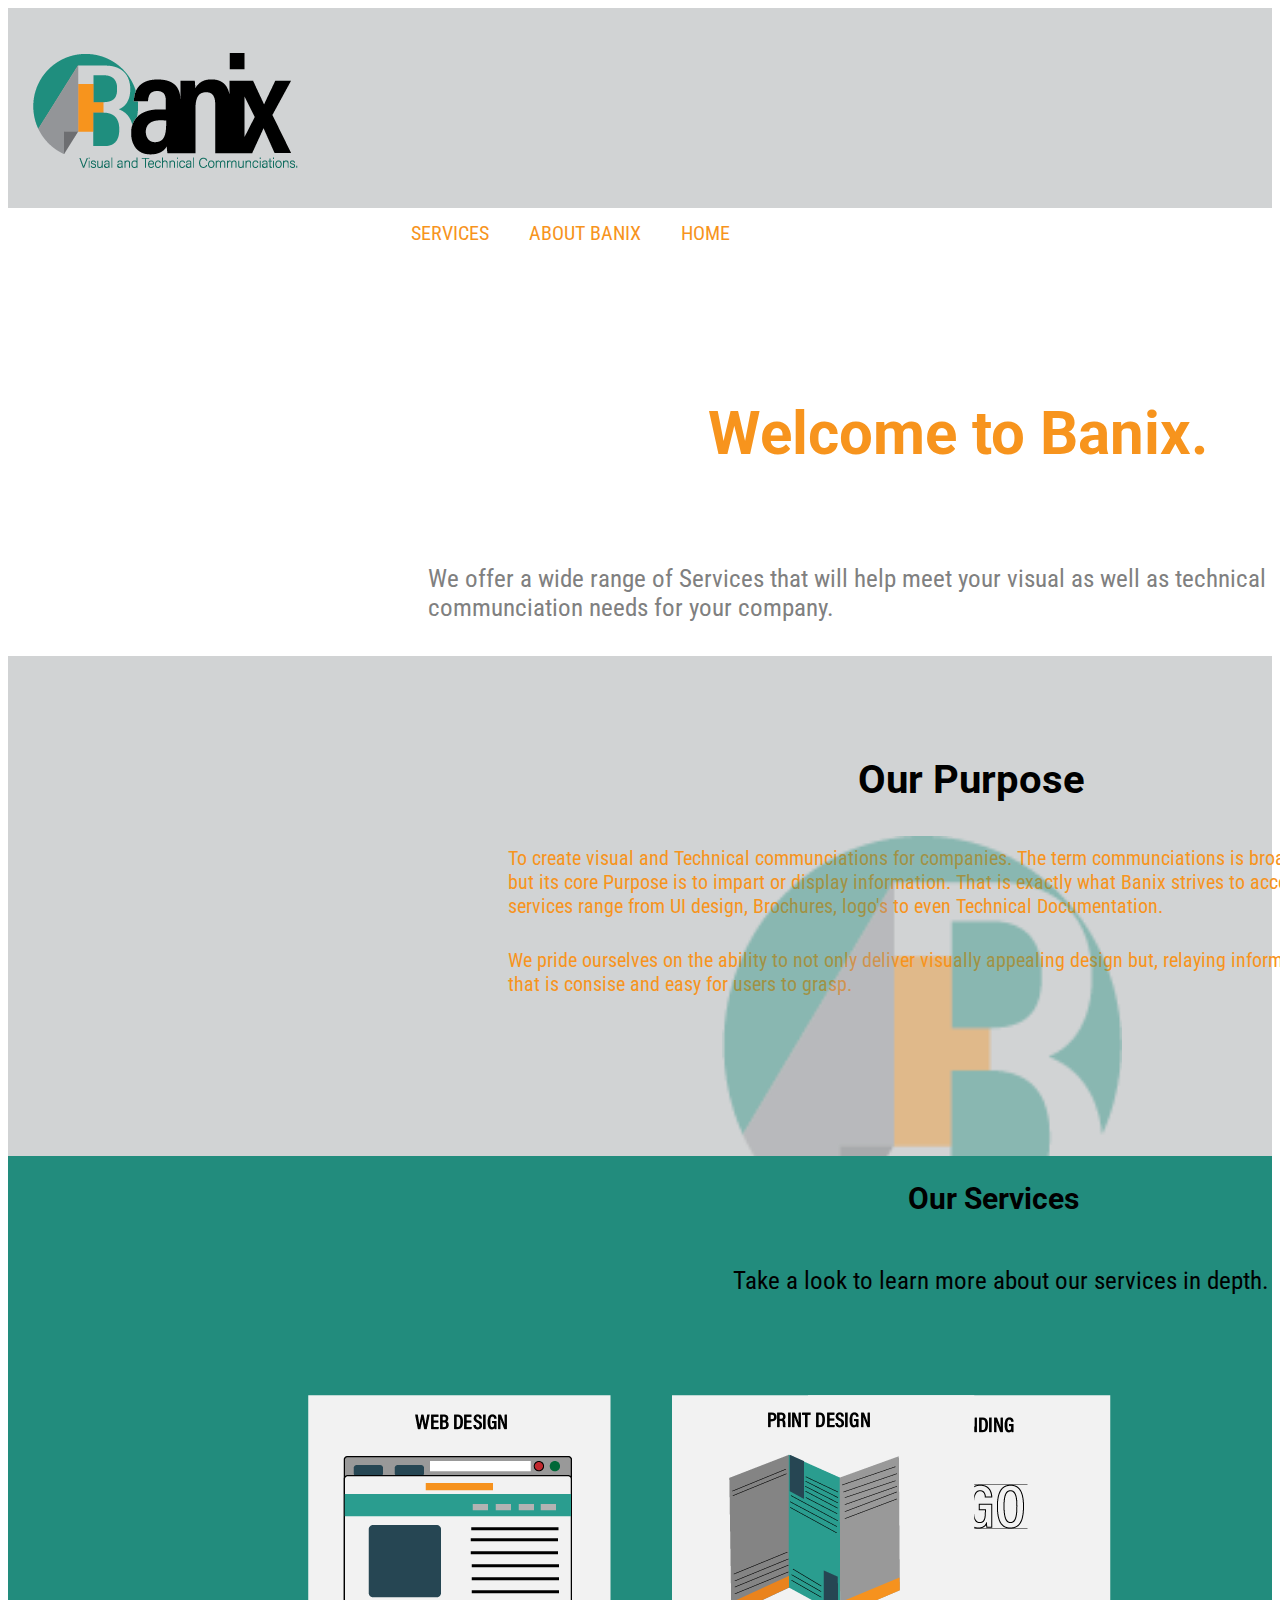
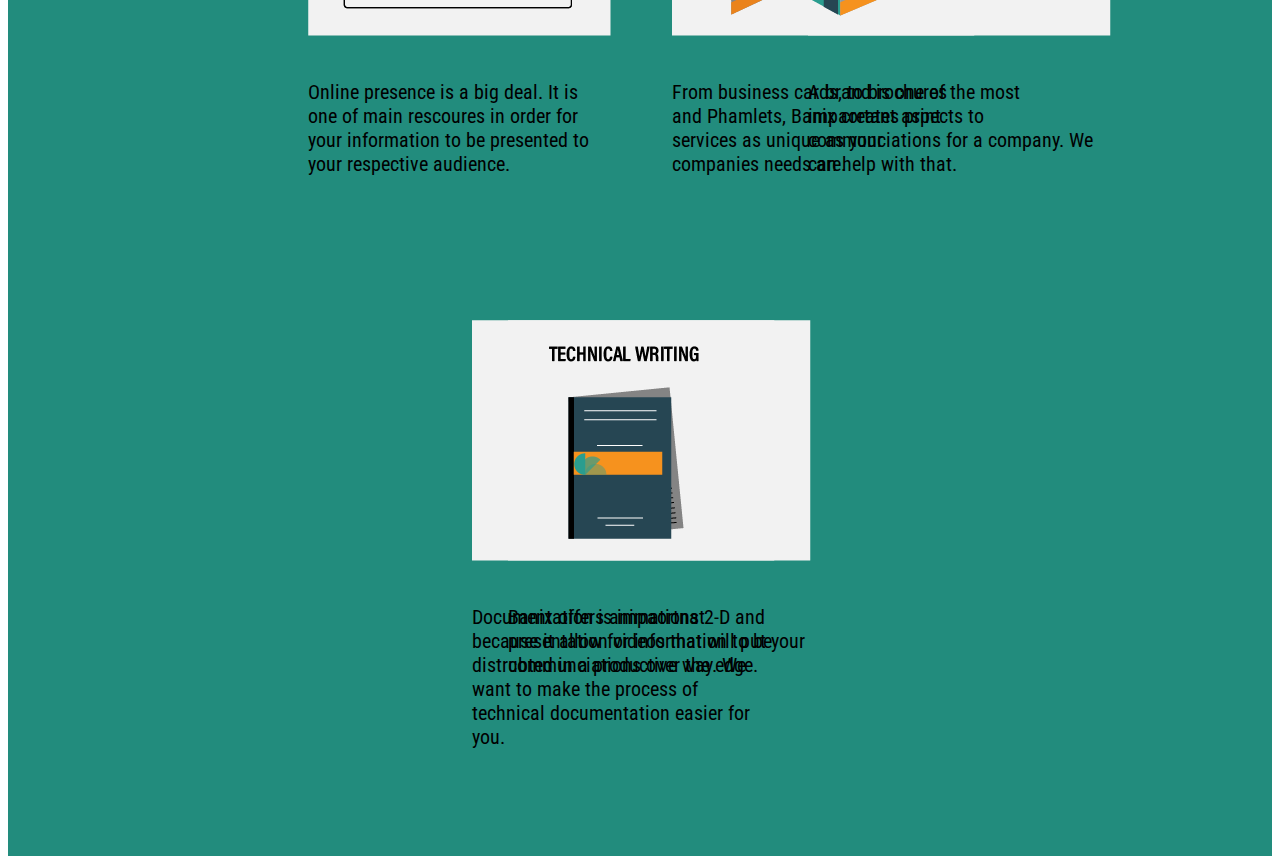
<file: index.html>
<!DOCTYPE html>
<html lang="en" dir="ltr">
  <head>
    <meta charset="utf-8">
    <title>Banix</title>
    <link rel="stylesheet" href="css/styles.css">
    <link href="https://fonts.googleapis.com/css?family=Roboto+Condensed|Roboto:900&display=swap" rel="stylesheet">
    <link href="https://fonts.googleapis.com/css?family=Roboto+Condensed&display=swap" rel="stylesheet">
  </head>
  <body>
    <div class="banner">
      <a href="main.html"><img src="img/banix.png" alt="main_logo"></a>
       <ul class="navbar">
         <li><a href="index.html">HOME</a></li>
         <li><a href="aboutme.html">ABOUT BANIX</a></li>
         <li><a href="services.html">SERVICES</a></li>

       </ul>
    </div>

    <div class="topcontent">
      <h1>Welcome to Banix.</h1>
      <p>We offer a wide range of Services that will help meet your visual
      as well as technical communciation needs for your company.</p>

    </div>

    <div class="middlecontent">
      <!--<img src="img/banixlgog.png" alt="banix_logo">-->
      <h2>Our Purpose</h2>
      <img src="img/banixlgog.png" alt="banix_logo">
      <p>To create visual
      and Technical communciations for companies. The term communciations
      is broad in meaning but its core Purpose is to impart or display
      information. That is exactly what Banix strives to accomplish.
      We our services range from UI design, Brochures, logo's to even
      Technical Documentation.</p>
      <p>We pride ourselves on the ability to not only deliver visually
      appealing design but, relaying information in a way that is consise
      and easy for users to grasp.</p>

    </div>

    <div class="bottomcontent">
      <h3>Our Services</h3>
      <p>Take a look to learn more about our services in depth.</p>

      <div class="ui">
        <img src="img/Web_design.png" alt="web_logo">
        <p>Online presence is a big deal. It is one of main rescoures in order
        for your information to be presented to your respective audience.</p>
      </div>
      <div class="branding">
        <img src="img/branding_design.png" alt="branddesign">
        <p>A brand is one of the most impaortant aspects to communciations
        for a company. We can help with that.</p>
      </div>
      <div class="print">
        <img src="img/print_design.png" alt="printdesign">
        <p>From business cards, to brochures and Phamlets, Banix creates
        print services as unique as your companies needs are.</p>
      </div>
      <div class="animation">
        <img src="img/animation.png" alt="animate">
        <p>Banix offers animations 2-D and presentation videos that will put your
        communciations over the edge.</p>
      </div>
      <div class="techwrite">
        <img src="img/tech_writing.png" alt="technicalwrite">
        <p>Documentation is impaortnat because it allow for information to
        be distrubted in a productive way. We want to make the process of
        technical documentation easier for you.</p>
      </div>
    </div>
      <!--<ul>
        <li><img src="img/Web_design.png" alt="web_logo"></li>
        <li><img src="img/branding_design.png" alt="web_logo"></li>
        <li><img src="img/print_design.png" alt="web_logo"></li>
      </ul>
      <ul>
        <li><img src="img/animation.png" alt="web_logo"></li>
        <li><img src="img/tech_writing.png" alt="web_logo"></li>
      </ul>-->
      <!--<div id="services">
        <img src="img/Web_design.png" alt="web_logo">
        <p>Online presence is a big deal. It is one of main rescoures in order
        for your information to be presented to your respective audience.</p>
      </div>
      <div id="services">
        <img src="img/branding_design.png" alt="web_logo">
        <p>A brand is one of the most impaortant aspects to communciations
        for a company. We can help with that.</p>
      </div>
      <div id="services">
        <img src="img/print_design.png" alt="web_logo">
        <p>From business cards, to brochures and Phamlets, Banix creates
        print services as unique as your companies needs are. </p>
      </div>
      <div id="services">
        <img src="img/animation.png" alt="web_logo">
        <p>Banix offers animations 2-D and presentation videos that will put your
        communciations over the edge.</p>
      </div>
      <div id="services">
        <img src="img/tech_writing.png" alt="web_logo">
        <p>Documentation is impaortnat because it allow for information to
        be distrubted in a productive way. We want to make the process of
        technical documentation easier for you.</p>
      </div>-->


      <!--<div class="contact">
        <h2>Contact Us</h2>
        <img src="img/email.png" alt="banix_logo"><p>Email: banixvc@gmail.com</p>
        <img src="img/phone.png" alt="banix_logo"><p>Phone: 443-823-6665</p>
        <img src="img/profile.png" alt="banix_logo"><p>Instagram: banixvc</p>

      </div>-->


    <footer>
    </footer>
  </body>
</html>
</file>
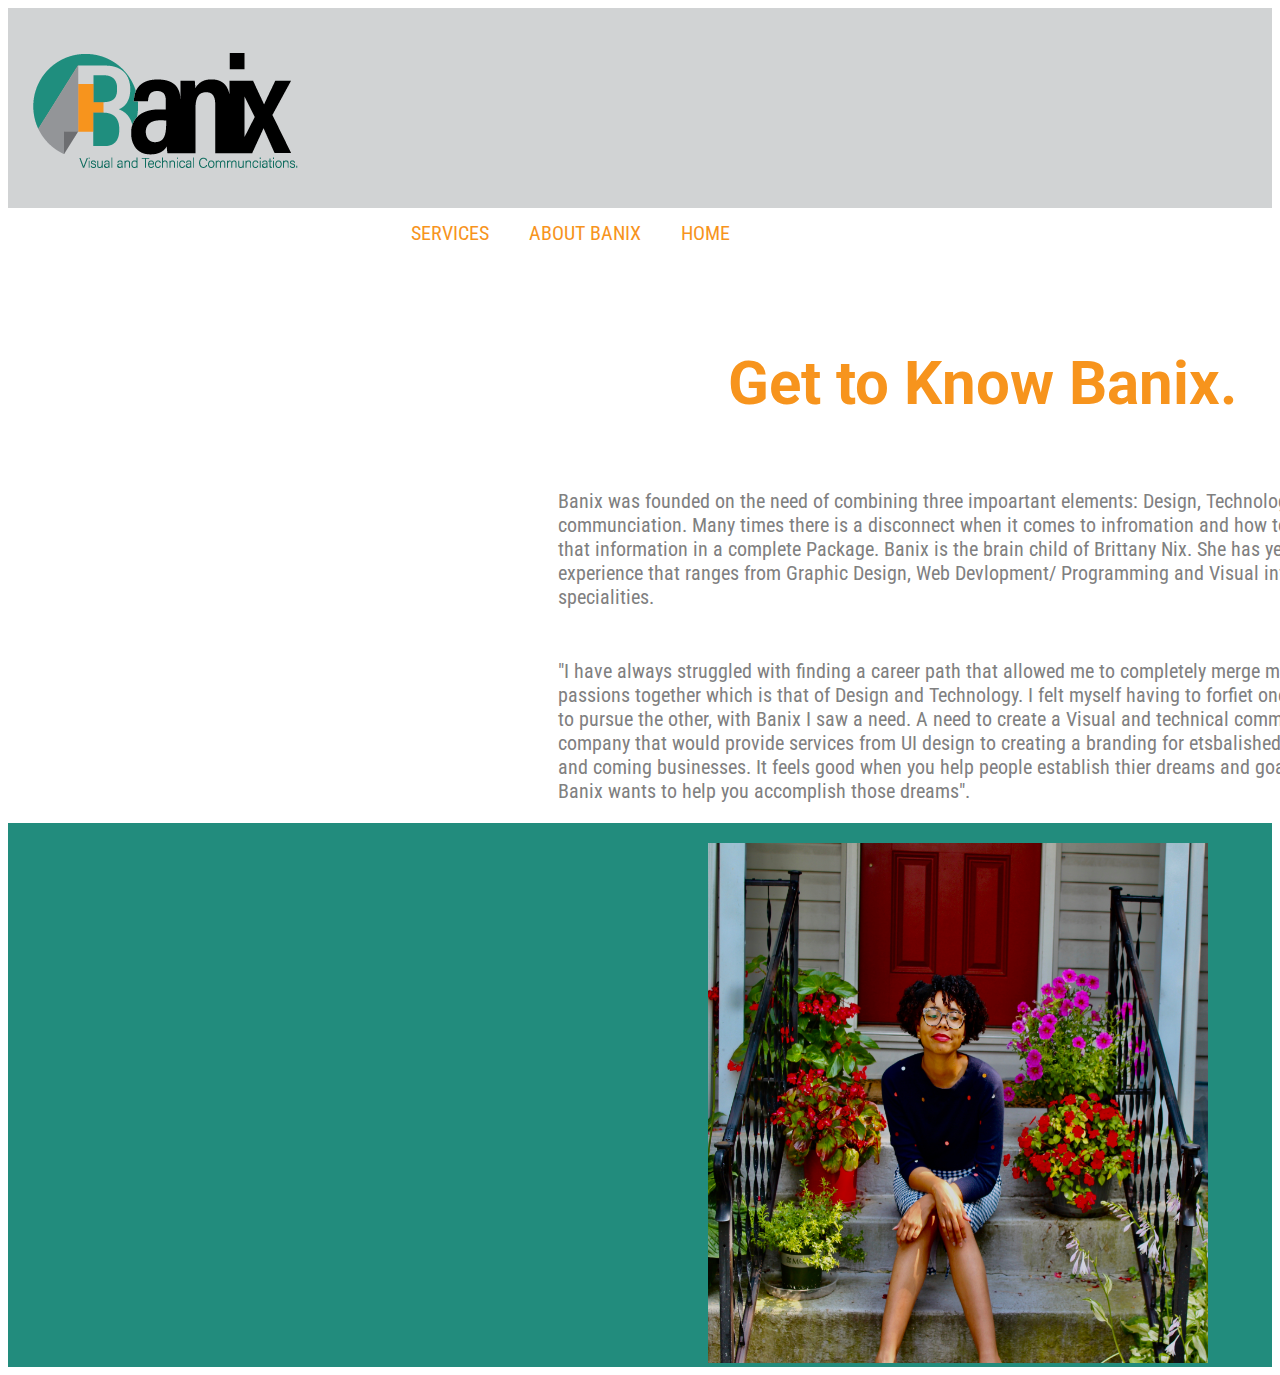
<file: aboutme.html>
<!DOCTYPE html>
<html lang="en" dir="ltr">
  <head>
    <meta charset="utf-8">
    <title>About Banix</title>
    <link rel="stylesheet" href="css/styles2.css">
    <link href="https://fonts.googleapis.com/css?family=Roboto+Condensed|Roboto:900&display=swap" rel="stylesheet">
    <link href="https://fonts.googleapis.com/css?family=Roboto+Condensed&display=swap" rel="stylesheet">
  </head>
  <body>
    <div class="banner">
      <a href="main.html"><img src="img/banix.png" alt="main_logo"></a>
       <ul class="navbar">
         <li><a href="index.html">HOME</a></li>
         <li><a href="about.html">ABOUT BANIX</a></li>
         <li><a href="services.html">SERVICES</a></li>

       </ul>
    </div>

    <div class="topcontent">
      <h1>Get to Know Banix.</h1>
      <p>Banix was founded on the need of combining three impoartant elements: Design, Technology and
      communciation. Many times there is a disconnect when it comes to infromation and how to relay that
      information in a complete Package. Banix is the brain child of Brittany Nix. She has years of
      experience that ranges from Graphic Design, Web Devlopment/ Programming and Visual information
      specialities.</p>

      <p>"I have always struggled with finding a career path that allowed me to completely merge my two
        passions together which is that of Design and Technology. I felt myself having to forfiet one in order to pursue the other,
        with Banix I saw a need. A need to create a Visual and technical communciation company that would provide
        services from UI design to creating a branding for etsbalished and up and coming businesses. It feels good when
        you help people establish thier dreams and goals and Banix wants to help you accomplish those dreams".</p>


    </div>

    <div class="image">
      <img src="img/por1.jpeg" alt="portrait">
    </div>
  </body>
</html>
</file>
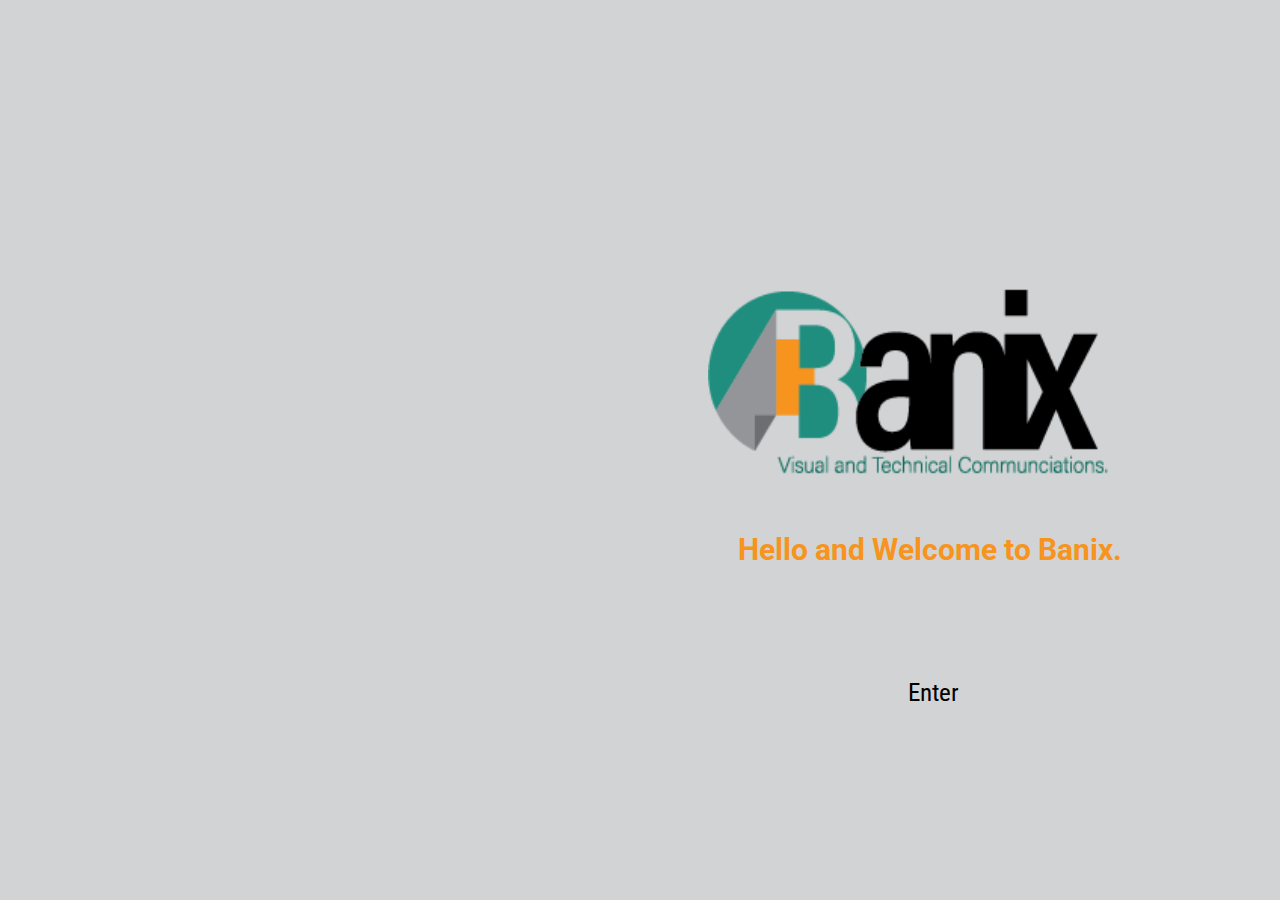
<file: main.html>
<!DOCTYPE html>
<html lang="en" dir="ltr">
  <head>
    <meta charset="utf-8">
    <title>Website Banix</title>
    <link rel="stylesheet" href="css/stylesheet.css">
    <link href="https://fonts.googleapis.com/css?family=Roboto+Condensed|Roboto:900&display=swap" rel="stylesheet">
    <link href="https://fonts.googleapis.com/css?family=Roboto+Condensed&display=swap" rel="stylesheet">
  </head>
  <body>
    <div class="welcome">
      <img src="img/banix.png" alt="background">
      <h1>Hello and Welcome to Banix.</h1>
    </div>
    <div class="Menu">
      <ul class=mainlink>
        <li><a href="index.html">Enter</a></li>
      </ul>
    </div>
  </body>
</html>
</file>
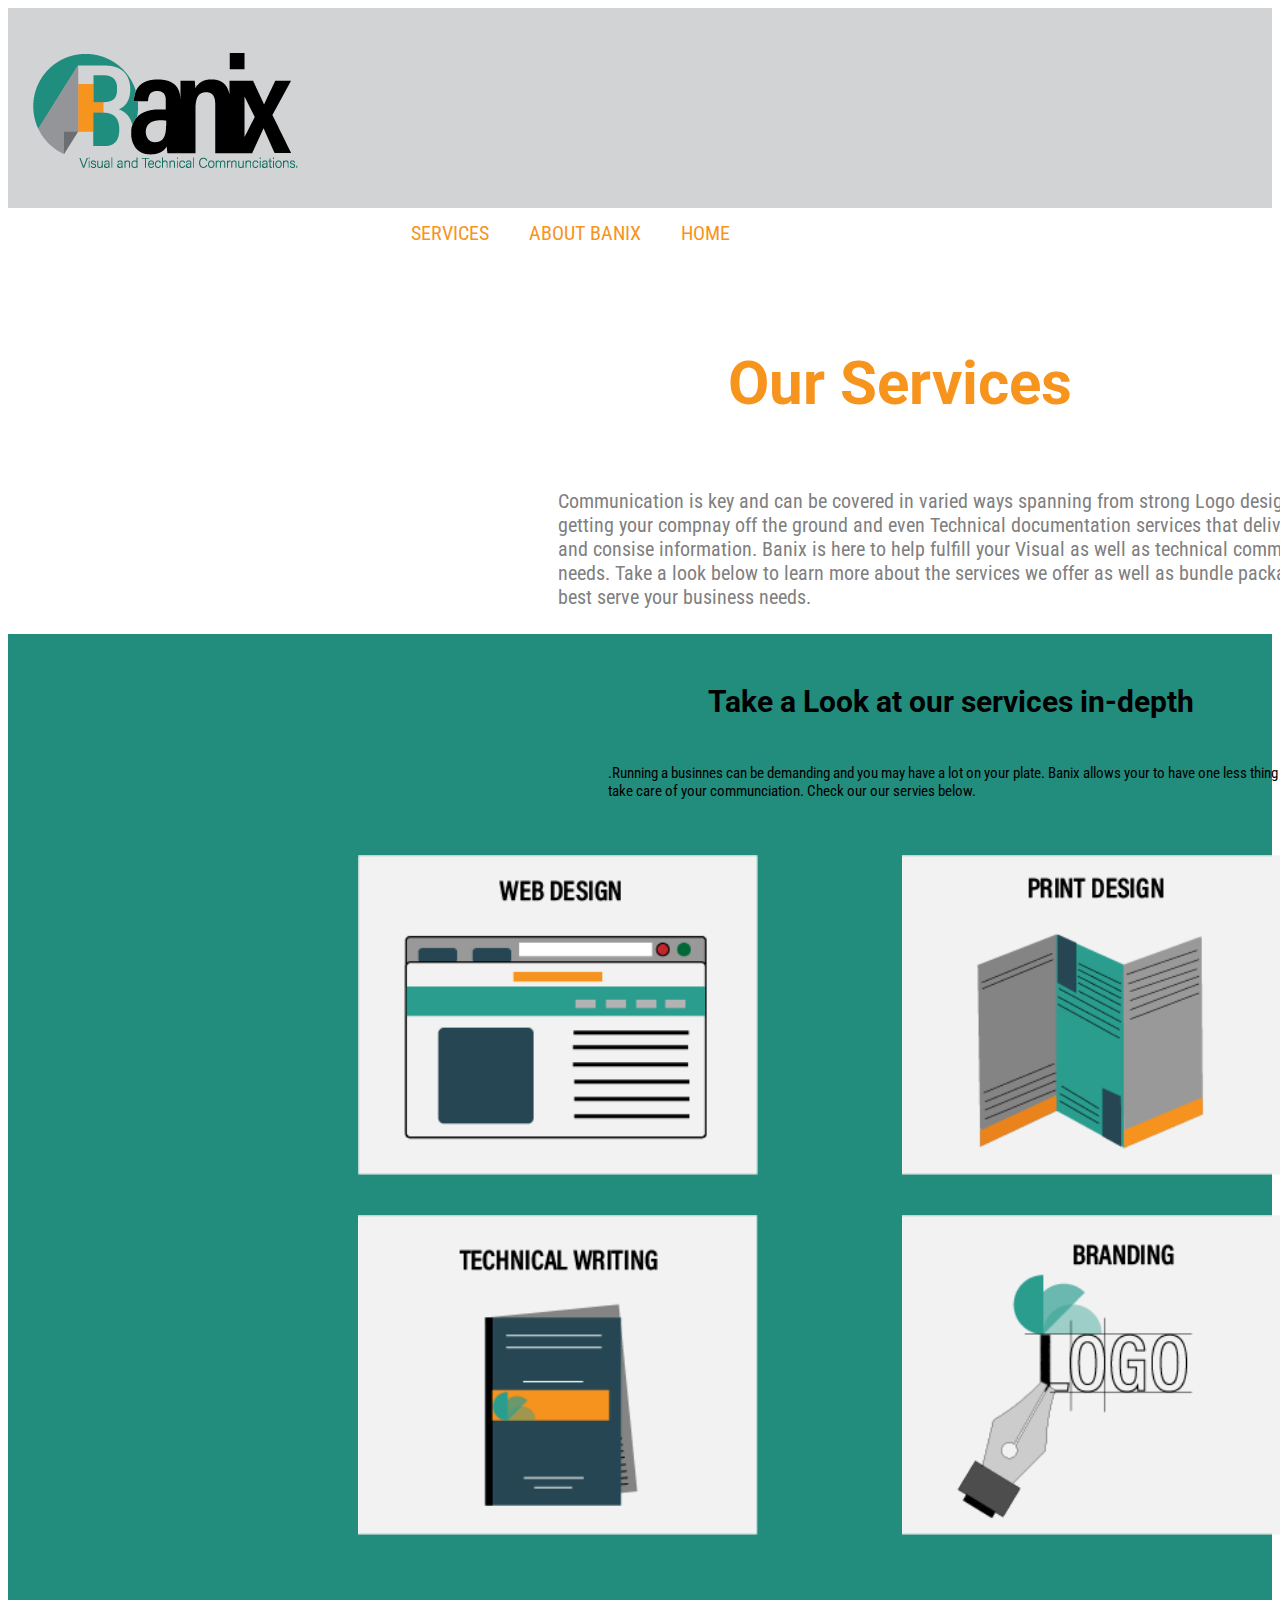
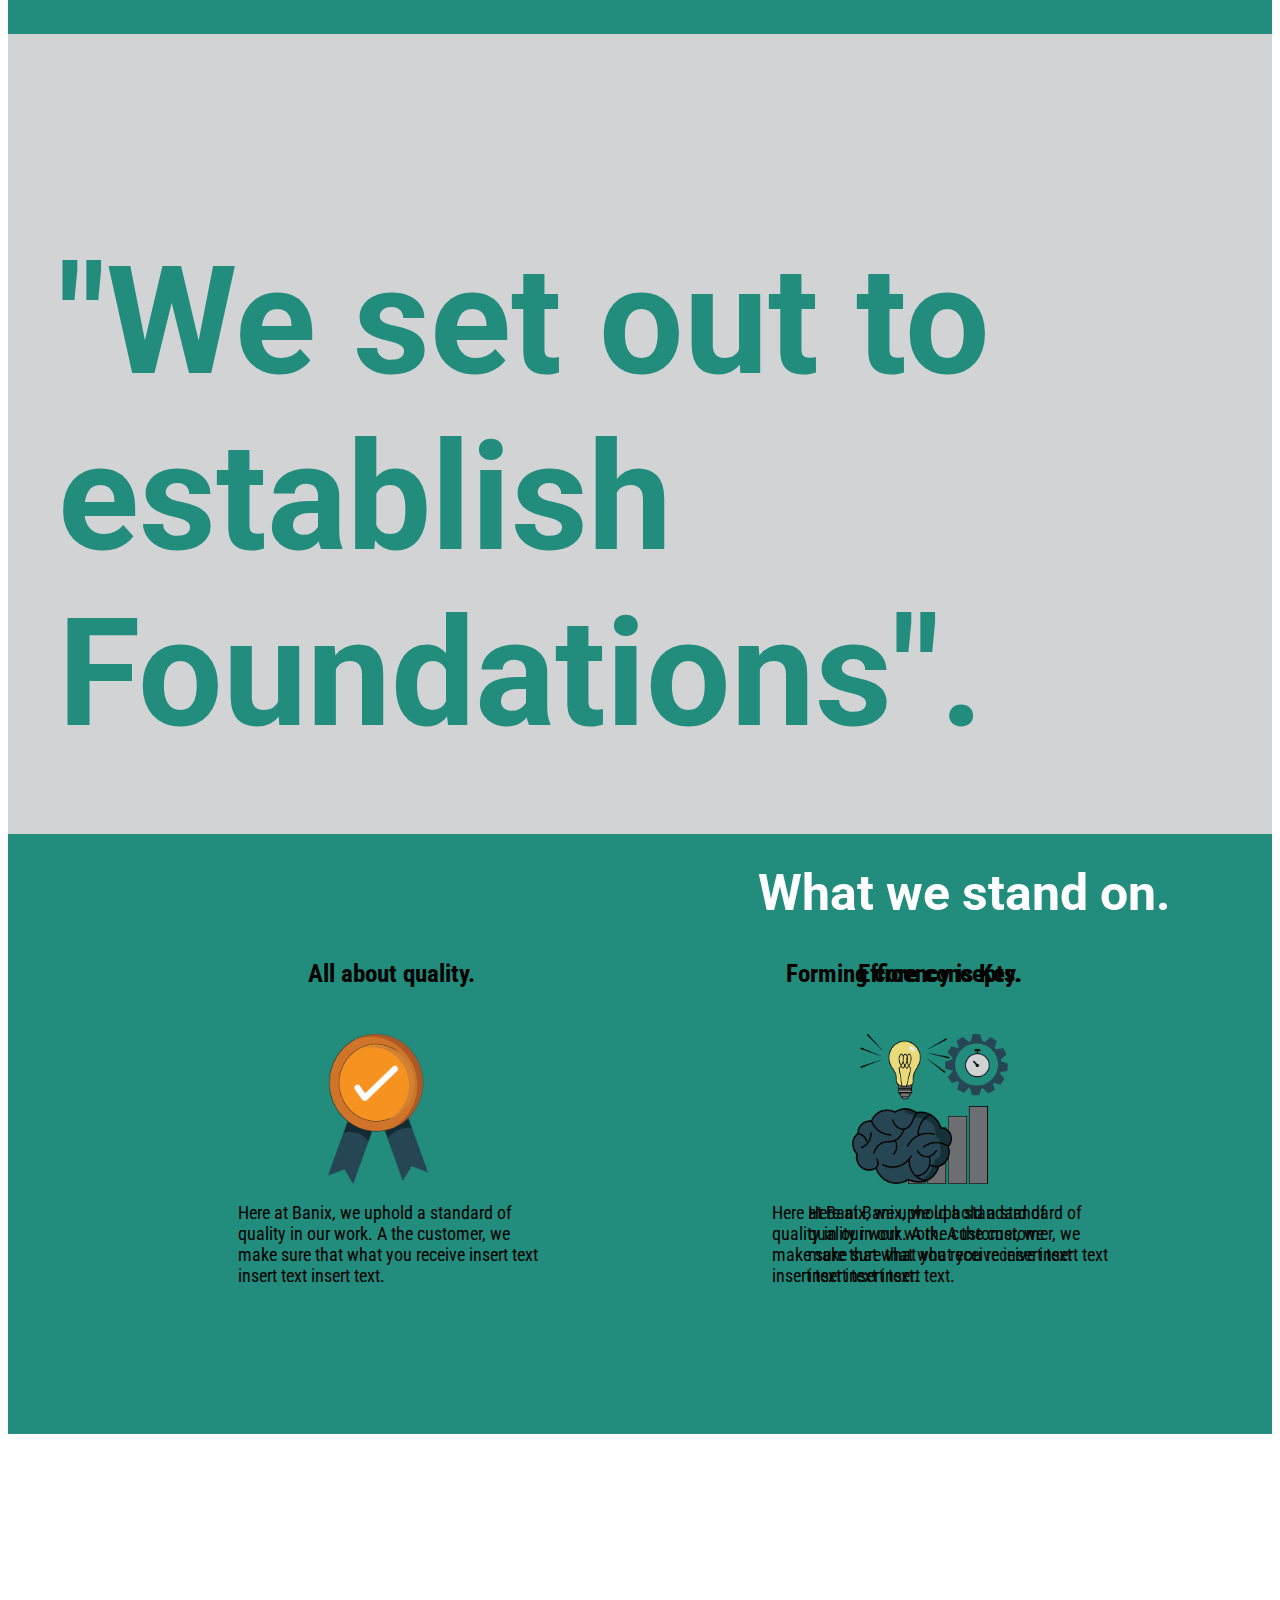
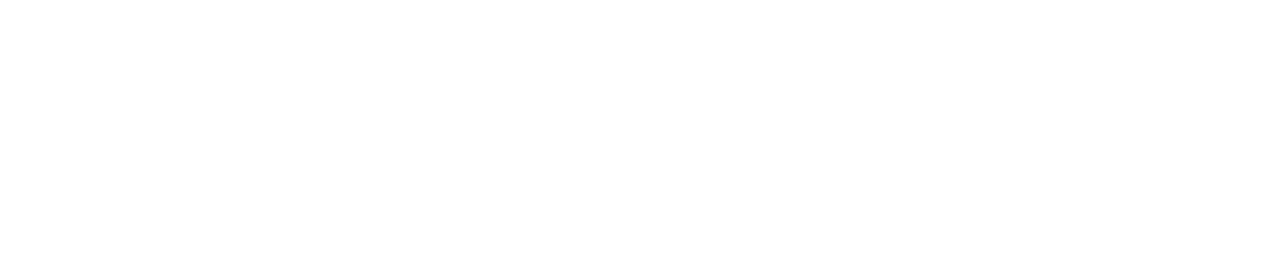
<file: services.html>
<!DOCTYPE html>
<html lang="en" dir="ltr">
  <head>
    <meta charset="utf-8">
    <title>Banix Services</title>
    <link rel="stylesheet" href="css/styles2.css">
    <link href="https://fonts.googleapis.com/css?family=Roboto+Condensed|Roboto:900&display=swap" rel="stylesheet">
    <link href="https://fonts.googleapis.com/css?family=Roboto+Condensed&display=swap" rel="stylesheet">
  </head>
  <body>
    <div class="banner">
      <a href="main.html"><img src="img/banix.png" alt="main_logo"></a>
       <ul class="navbar">
         <li><a href="index.html">HOME</a></li>
         <li><a href="aboutme.html">ABOUT BANIX</a></li>
         <li><a href="services.html">SERVICES</a></li>

       </ul>
    </div>

    <div class="topcontent">
      <h1>Our Services</h1>
      <p>Communication is key and can be covered in varied ways spanning from strong Logo design to getting your compnay off the ground
       and even Technical documentation services that deliver clear and consise information. Banix is here to help fulfill your Visual as
      well as technical communciation needs. Take a look below to learn more about the services we offer as well as bundle packages that
      best serve your business needs.</p>
    </div>


    <div class="services">
      <h2>Take a Look at our services in-depth</h2>
      <p>.Running a businnes can be demanding and you may have a lot on your plate. Banix allows your to have one less thing to worry about.
      Let us take care of your communciation.
      Check our our servies below. </p>


<div class ="serviceone">
  <img src="img/Web_design.png" alt="web_logo" class="imageone">
  <div class="overlay" style="300px">
  <div class="type">Online presence is crucial. It is one of main resources of modern technology for any company. Banix
  offers web services such as UI/UX design in order to help you better establish your users needs.</div>
  </div>
</div>

<div class ="serviceone">
  <img src="img/print_design.png" alt="web_logo" class="imageone">
  <div class="overlay">
  <div class="type">Does your busines need Phamlets, Posters or other creative ways to relay infromation?
  Banix has got your covered with print services ranging from brochures to
  booklets for your next meeting.</div>
  </div>
</div>

<div class ="serviceone">
  <img src="img/tech_writing.png" alt="web_logo" class="imageone">
  <div class="overlay">
  <div class="type">Information is key and with your company ever growing needs, it is impoartant
  to keep up with Documentation. Banix is able to provide techncial as well as Documentation specialsit
  services to help keep your information up to date.</div>
  </div>
</div>


<div class ="serviceone">
  <img src="img/branding_design.png" alt="web_logo" class="imageone">
  <div class="overlay">
  <div class="type">Are you a new business in need estbalishing a brand design? We are
  here to help you get your businness off the ground with logo and branding services.</div>
  </div>
</div>
</div>


<div class="foundations">
  <h3>"We set out to establish Foundations".</h3>
<!--  <p>"Thats why Banix is so important. We know establishing or even re-establishing a company
    can be overwheleming.Let us help you set a elements of a strong foundations. With bundle
    packages , you will be able to determine exactly what you need."</p>-->
</div>

<div class="standard">
  <h2>What we stand on.</h2>

  <div class="qaulity">
    <img src="img/qaulity.png" alt="qual">
    <h3>All about quality.</h3>
    <p>Here at Banix, we uphold a standard of quality in our work. A the customer,
    we make sure that what you receive insert text insert text insert text.</p>
  </div>

  <div class="time">
    <img src="img/effic.png" alt="time">
    <h3>Efficency is Key.</h3>
    <p>Here at Banix, we uphold a standard of quality in our work. A the customer,
    we make sure that what you receive insert text insert text insert text.</p>
  </div>

  <div class="concept">
    <img src="img/concepts.png" alt="con">
    <h3>Forming core concepts.</h3>
    <p>Here at Banix, we uphold a standard of quality in our work. A the customer,
    we make sure that what you receive insert text insert text insert text.</p>
  </div>

</div>








  <!--  <div class="icons">
      <img src="img/Web_design.png" alt="webdesign" class="image">
      <div class="overlay">
      <div class="Text">We offer UI/UX design services that will help
      you fully utlize your user experience and interaction with your
      company websites.</div>
   </div>
   </div>
   <div class="icons2">
      <img src="img/print_design.png" alt="webdesign" class="image">
      <div class="overlay">
        <div class="Text">In need of Phamlets or Brochures? Banix offers
          an array of Print services to make your next big meeting not only
          visually appealing but informative.</div>
      </div>
    </div>-->

  </body>
</html>
</file>
<file: css/styles.css>
body{

}
.banner{ /*This div class for banner contents*/
  width:100%;
  height: 200px;
  background-color:#D1D3D4;
}
.banner img{ /*This is the banner div img tag*/
  padding:20px;
  margin:5px;
  transition-duration: 2s;
}
ul{
  margin:2px;
  width:700px;
  list-style: none;
  font-family: 'Roboto Condensed', sans-serif;
}
li{
  display: inline-block;
  float: right;
  font-family: 'Roboto Condensed', sans-serif;
  /*Padding-left:30px;*/
}
li a{
  text-decoration:none;
  color:#F7941D;
  font-size:20px;
  transition: 1s;
  padding:20px;
  font-family:'Roboto Condensed', sans-serif;
}
li a:hover{
  transition: ls;
  background-color: #228C7D;
  color:#000;
}

.topcontent{
  width:100%:
  height:400px;
}
.topcontent h1{
  width:600px;
  font-size: 60px;
  color:#F7941D;
  font-family: 'Roboto', sans-serif;
  padding-top:150px;
  padding-left:700px;
  transition-duration: 2s;
}
.topcontent p{
  font-family:'Roboto Condensed', sans-serif;
  font-size: 25px;
  color:grey;
  padding-top:55px;
  padding-left: 420px;
}
.middlecontent{
  background-color: #D1D3D4;
  width: 100%;
  height:500px;
  position: relative;
}
.middlecontent h2{
  font-family:'Roboto', sans-serif;
  color:black;
  padding-top:100px;
  padding-left: 850px;
  font-size: 40px;
}
.middlecontent p{
  font-family:'Roboto Condensed', sans-serif;
  font-size:20px;
  color:#F7941D;
  width:900px;
  padding-top:10px;
  padding-left: 500px;
}

.middlecontent img{
  padding-bottom:20px;
  padding-left: 100px;
  opacity:0.4;
  transition-duration: 1s;
  width:400px;
  height:400px;
  position: absolute;
  right:150px;
}
.bottomcontent{
  background-color:#228C7D;
  width:100%;
  height: 1300px;
  position: relative;
}
.bottomcontent h3{
  margin-top: 0;
  font-family: 'Roboto', sans-serif;
  font-size: 30px;
  padding-top:25px;
  padding-left:900px;
}
.bottomcontent p{
  font-family: 'Roboto Condensed', sans-serif;
  font-size:25px;
  padding-top: 20px;
  padding-left: 725px;
  display: table;
}
.ui{
  width:300px;
  height:400px;
  position: absolute;
  padding-left:300px;
  padding-top:75px;
}
.ui img:hover{
  background-color:#F7941D;
  transition: 1s;
}
.ui p{
  font-family:'Roboto Condensed', sans-serif;
  font-size:20px;
  width:300px;
  height:200px;
  position:absolute;
  padding-left: 0;
}
/*.ui:hover{
  background:#F7941D;
}*/
.branding{
  width:300px;
  height:400px;
  position: absolute;
  padding-left:800px;
  padding-top:75px;
}
.branding p{
  font-family:'Roboto Condensed', sans-serif;
  font-size:20px;
  width:300px;
  height:200px;
  position: absolute;
  padding-left:0;
}
.print{
  width:300px;
  height:400px;
  position:absolute;
  right:300px;
  padding-top: 75px;
}
.print p{
  font-family:'Roboto Condensed', sans-serif;
  font-size:20px;
  width:300px;
  height:200px;
  position: absolute;
  padding-left:0;
}
.animation{
  width:300px;
  height:400px;
  position:absolute;
  left:500px;
  padding-top: 600px;
}
.animation p{
  font-family:'Roboto Condensed', sans-serif;
  font-size:20px;
  width:300px;
  height:200px;
  position: absolute;
  padding-left:0;
}
.techwrite{
  width:300px;
  height:400px;
  position:absolute;
  right:500px;
  padding-top: 600px;
}
.techwrite p{
  font-family:'Roboto Condensed', sans-serif;
  font-size:20px;
  width:300px;
  height:200px;
  position: absolute;
  padding-left:0;
}
/*#services{
  float:left;
  width:200px;
  height: 300px;
  padding-left:250px;
  padding-right: 50px;
  padding-top: 50px;

}
#services p{
  float:left;
  width:350px;
  height: 200px;
  padding-left:20px;
  padding-right: 10px;
  padding-top: 5px;
  padding-bottom: 20px;
  font-family: 'Roboto Condensed', sans-serif;
  font-size: 18px;
}*/
.contact{
  background-color:#D1D3D4;
  width:100%;
  height:300px;
}
.contact h2{
  font-family:'Roboto', sans-serif;
  font-size:35px;
  padding-left:800px;
  Padding-top:50px;
  margin-top:0px;
}
.contact p{
  font-size:20px;
  font-family:'Roboto Condensed', sans-serif;
  padding-left:700px;
}
.contact img{
  padding-left:600px;
}
</file>
<file: css/styles2.css>
body{

}
.banner{ /*This div class for banner contents*/
  width:100%;
  height: 200px;
  background-color:#D1D3D4;
}
.banner img{ /*This is the banner div img tag*/
  padding:20px;
  margin:5px;
  transition-duration: 2s;
}
ul{
  margin:2px;
  width:700px;
  list-style: none;
  font-family: 'Roboto Condensed', sans-serif;
}
li{
  display: inline-block;
  float: right;
  font-family: 'Roboto Condensed', sans-serif;
  /*Padding-left:30px;*/
}
li a{
  text-decoration:none;
  color:#F7941D;
  font-size:20px;
  transition: 1s;
  padding:20px;
  font-family:'Roboto Condensed', sans-serif;
}
li a:hover{
  transition: ls;
  background-color: #228C7D;
  color:#000;
}

.topcontent{
  width:100%:
  height:400px;
}
.topcontent h1{
  width:600px;
  font-size: 60px;
  color:#F7941D;
  font-family: 'Roboto', sans-serif;
  padding-top:100px;
  padding-left:720px;
  transition-duration: 2s;
}
.topcontent p{
  font-family:'Roboto Condensed', sans-serif;
  font-size: 20px;
  color:grey;
  width:800px;
  padding-top:30px;
  padding-left: 550px;
}

.image{
  background-color: #228C7D;
  width:100%;
}
.image img{
  width:500px;
  height:520px;
  padding-left:700px;
  padding-top:20px;
  transition-duration: 3s;
}
.services{
  background-color:#228C7D;
  width: 100%;
  height:1000px;
}
.services h2{
  font-family:'Roboto', sans-serif;
  font-size: 30px;
  padding-left: 700px;
  padding-top:50px;
}
.services p{
  font-family: 'Roboto Condensed', sans-serif;
  font-size:15px;
  width:800px;
  color: black;
  padding-left:600px;
  padding-top: 20px;
}
#services{
  float:left;
  width:200px;
  height: 300px;
  padding-left:250px;
  padding-right: 50px;
  padding-top: 50px;
}
.serviceone{
 float:left;
 position: relative;
 width:43%;
}
.serviceone img{
  width:400px;
  height:320px;
  padding-top: 40px;
  padding-left: 350px;
  opacity: 1px;
  transition: 1s ease;
  backface-visibility: hidden;
  display: block;
  transition-duration: 1s;
}
.overlay{
  top:50%;
  left:60%;
  opacity: 0;
  transition: .3s ease;
  transform: translate(-50%, -50%);
  -ms-transform:translate(-50%, -50%);
  text-align:center;
  position: absolute;
  padding-left: 110px;
}
.type{
  background-color: #F7941D;
  width:200px;
  font-family:'Roboto Condensed', sans-serif;
  color:white;
  font-size: 15px;
  padding:10px 12px;
  padding-left: 10px;
  padding-bottom: ;
  display: block;
}
.serviceone:hover .imageone{
  opacity: 0.5;
}
.serviceone:hover .overlay{
  opacity: 3;
}
.foundations{
  width:100%;
  height:800px;
  background-color:#D1D3D4;
  margin-top:;
}
.foundations h3{
  font-family:'Roboto', sans-serif;
  font-size:150px;
  color:#228C7D;
  margin:0;
  padding-left:50px;
  padding-top:200px;
}
.foundations p{
  font-family:'Roboto Condensed', sans-serif;
  font-size:20px;
  padding-left:100px;
  padding-right:100px;
  padding-top: 100px;
  font-style: oblique;
}
.standard{
  background-color:#228C7D;
  width:100%;
  height:600px;
  position:relative;

}
.standard h2{
  font-family:'Roboto', sans-serif;
  font-size: 50px;
  margin-top:0;
  padding-left:750px;
  padding-top:30px;
  color:white;
}
.qaulity{
  width:300px;
  height:300px;
}
 .qaulity img{
  width:100px;
  height:150px;
  position: absolute;
  left:320px;
  top:200px;
}
.qaulity h3{
  font-family:'Roboto Condensed', sans-serif;
  font-size:25px;
  font-style: bold;
  position: absolute;
  left:300px;
  top:100px;
}
.qaulity p{
  font-family:'Roboto Condensed', sans-serif;
  font-size: 18px;
  width:300px;
  height:300px;
  position: absolute;
  top:350px;
  left:230px;
}
.time{
  width:300px;
  height:300px;
}
.time img{
  width:100px;
  height:150px;
  position: absolute;
  left:900px;
  top:200px;
}
.time h3{
  font-family:'Roboto Condensed', sans-serif;
  font-size:25px;
  font-style: bold;
  position: absolute;
  left:850px;
  top:100px;
}
.time p{
  font-family:'Roboto Condensed', sans-serif;
  font-size: 18px;
  width:300px;
  height:300px;
  position: absolute;
  top:350px;
  left:800px;
}
.concept{
  width:300px;
  height:300px;
}
.concept img{
  width:100px;
  height:150px;
  position: absolute;
  right:320px;
  top:200px;
}
.concept h3{
  font-family:'Roboto Condensed', sans-serif;
  font-size:25px;
  font-style: bold;
  position: absolute;
  right:250px;
  top:100px;
}
.concept p{
  font-family:'Roboto Condensed', sans-serif;
  font-size: 18px;
  width:300px;
  height:300px;
  position: absolute;
  top:350px;
  right:200px;
}







/*.quality{
  width:300px;
  height:300px;
  position: absolute;
}
.quality img{
  width:100px;
  height:100px;
}
.quality h3{
  font-family:'Roboto Condensed', sans-serif;
  font-size:20px;
  color:#2C9E8F;
}
.quality p{
  font-family:'Roboto Condensed', sans-serif;
  font-size: 13px;
  width:300px;
}*/

/*.icons{
  position: relative;
  width:43%;
}
.icons img{
  opacity: 2;
  display:block;
  width:400px;
  height:320px;
  transition: .5s ease;
  backface-visibility: hidden;
  padding-top: 30px;
  padding-left: 200px;
}
.overlay{
  transition: .3s ease;
  opacity: 0;
  position:absolute;
  top:50%;
  left:50%;
  transform:translate(-50%, -50%);
  -ms-transform:translate(-50%, -50%);
  text-align: center;
}
.icons:hover .image{
  opacity: 0.5;
}
.icons:hover .overlay{
  opacity: 1;
}
.Text{
  background-color:#F7941D;
  display: block;
  width:300px;
  font-family:'Roboto Condensed', sans-serif;
  color:white;
  font-size: 14px;
  padding:10px 12px;
  padding-left: 10px;
}
.icons2{
  position: relative;
  width:43%;
}
.icons2 img{
  opacity: 2;
  display:block;
  width:400px;
  height:320px;
  transition: .5s ease;
  backface-visibility: hidden;
  padding-top: 30px;
  padding-left: 200px;
}
.overlay{
  transition: .3s ease;
  opacity: 0;
  position:absolute;
  top:50%;
  left:50%;
  transform:translate(-50%, -50%);
  -ms-transform:translate(-50%, -50%);
  text-align: center;
}
.icons2:hover .image{
  opacity: 0.5;
}
.icons2:hover .overlay{
  opacity: 1;
}
.Text{
  background-color:#F7941D;
  display: block;
  width:300px;
  font-family:'Roboto Condensed', sans-serif;
  color:white;
  font-size: 14px;
  padding:10px 12px;
  padding-left: 10px;
}*/
</file>
<file: css/stylesheet.css>
body{
  width:100px;
  background-color:#D1D3D4;
}
.welcome img{
  width:400px;
  height:250px;
  padding-left:700px;
  padding-top: 250px;
  transition-duration: 5s;
}
.welcome h1{
  font-size: 30px;
  font-family: 'Roboto', sans-serif;
  padding-left: 730px;
  width:500px;
  height:100px;
  color:#F7941D;
}

ul{
  padding-left:770px;
  margin:0;
  width:200px;
  list-style: none;
  font-family: 'Roboto Condensed', sans-serif;
}
li{
  width:100px;
  padding-left:500px;
  margin-top: 26px;
  display: inline-block;
  float: right;
  font-family: 'Roboto Condensed', sans-serif;
}
li a{
  text-decoration: none;
  color:black;
  font-size:25px;
  font-family: arial;
  transition: 1s;
  padding:20px 30px;
  font-family: 'Roboto Condensed', sans-serif;
}
li a:hover{
  transition: ls;
  background-color: #228C7D;
  color:#000;
}
</file>
